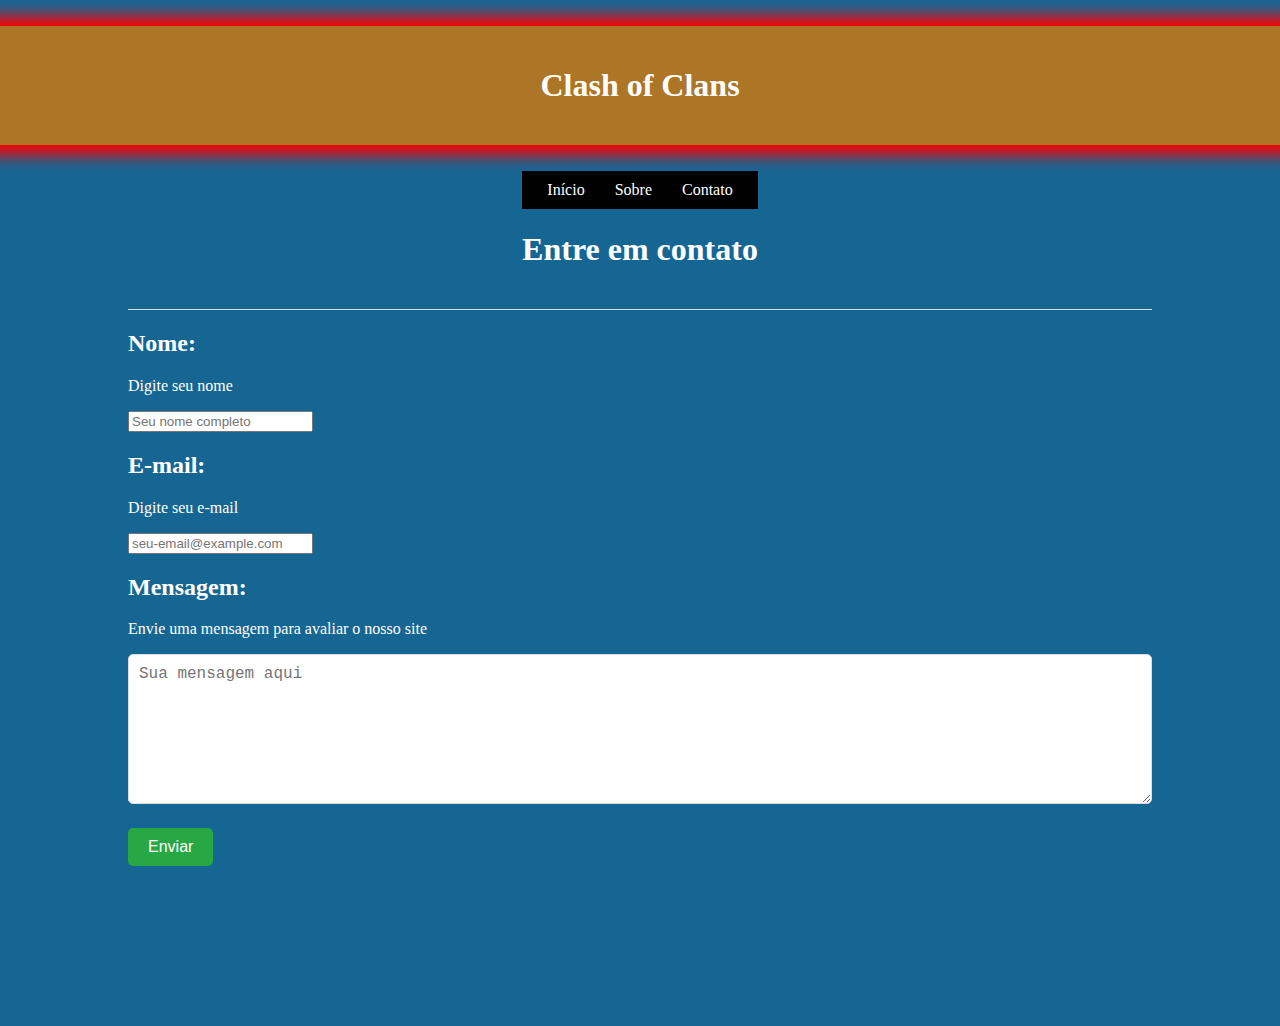
<file: contato.html>
<!DOCTYPE html>
<html lang="pt-br">
<head>
    <meta charset="UTF-8">
    <meta name="viewport" content="width=device-width, initial-scale=1.0">
    <title>Contato</title>
    <link rel="stylesheet" href="css/contato.css">
</head>
<body>

    <header class="titulo">
        <h1 class="jogos-terror">Clash of Clans</h1>
    </header>

    <nav>
        <a href="index.html">Início</a>
        <a href="sobre.html">Sobre</a>
        <a href="contato.html">Contato</a>
    </nav>

    <h1>Entre em contato</h1>

    <div class="formulario">
        <hr>
        <h2 class="form-title">Nome:</h2>
        <p class="form-description">Digite seu nome</p>
        <input type="text" class="form-input" placeholder="Seu nome completo">
        
        <h2 class="form-title">E-mail:</h2>
        <p class="form-description">Digite seu e-mail</p>
        <input type="email" class="form-input" placeholder="seu-email@example.com">
        
        <h2 class="form-title">Mensagem:</h2>
        <p class="form-description">Envie uma mensagem para avaliar o nosso site</p>
        <textarea name="mensagem" class="form-textarea" placeholder="Sua mensagem aqui"></textarea>
        <button type="submit" class="form-button">Enviar</button>
    </div>
</body>
</html>
</file>
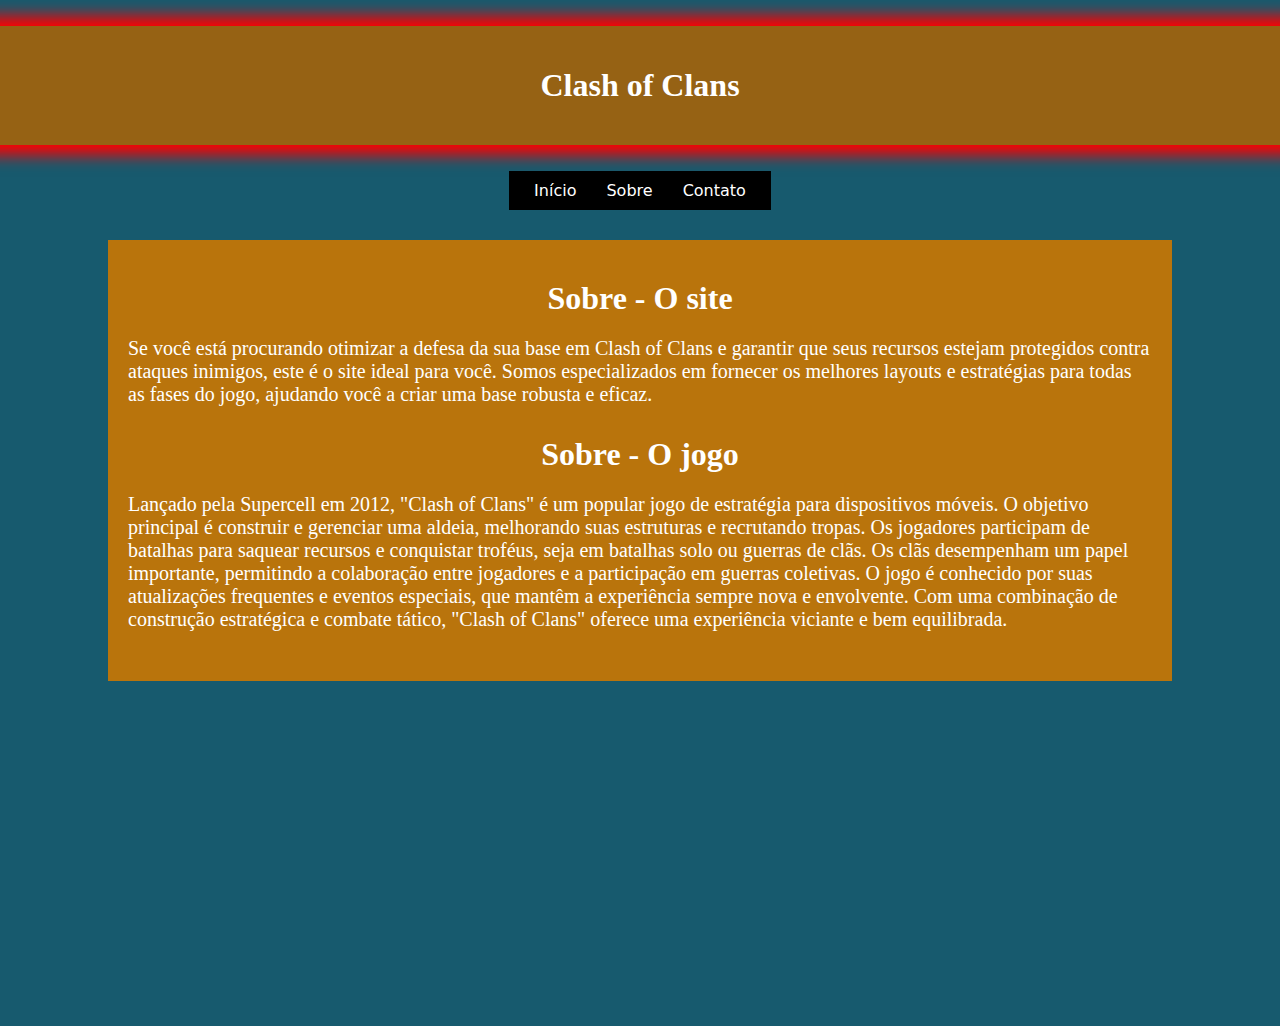
<file: sobre.html>
<!DOCTYPE html>
<html lang="pt-br">

<head>
    <meta charset="UTF-8">
    <meta name="viewport" content="width=device-width, initial-scale=1.0">
    <title>Sobre</title>
    <link rel="stylesheet" href="css/sobre.css">
</head>

<body>
    <header class="titulo">
        <h1 class="Clash of Clans">Clash of Clans</h1>
    </header>

    <nav>
        <a href="index.html">Início</a>
        <a href="sobre.html">Sobre</a>
        <a href="contato.html">Contato</a>
    </nav>

    <!-- Conteúdo principal -->
    <main class="caixa-textos">
        <h1>Sobre - O site</h1>
        <p>Se você está procurando otimizar a defesa da sua base em Clash of Clans e garantir que seus recursos estejam
            protegidos contra ataques inimigos, este é o site ideal para você. Somos especializados em fornecer os
            melhores layouts e estratégias para todas as fases do jogo, ajudando você a criar uma base robusta e eficaz.
        </p>
        <h1>Sobre - O jogo</h1>
        <p>Lançado pela Supercell em 2012, "Clash of Clans" é um popular jogo de estratégia para dispositivos móveis. O
            objetivo principal é construir e gerenciar uma aldeia, melhorando suas estruturas e recrutando tropas. Os
            jogadores participam de batalhas para saquear recursos e conquistar troféus, seja em batalhas solo ou
            guerras de clãs.
            Os clãs desempenham um papel importante, permitindo a colaboração entre jogadores e a participação em
            guerras coletivas. O jogo é conhecido por suas atualizações frequentes e eventos especiais, que mantêm a
            experiência sempre nova e envolvente. Com uma combinação de construção estratégica e combate tático, "Clash
            of Clans" oferece uma experiência viciante e bem equilibrada.</p>
    </main>
</body>
</html>
</file>
<file: css/contato.css>
body {
    margin: 0;
    padding: 0;
    margin-top: 2%;
    height: 1000px;
    display: flex;
    flex-direction: column;
    align-items: center;
    background-color: rgb(22, 102, 148);
    background-image: url(https://wallpapers.com/images/featured/clash-of-clans-f88iyeweabo3r6kz.jpg);
    color: aliceblue;
}

.titulo {
    display: flex;
    justify-content: center;
    width: 100%;
    background-color: rgb(172, 118, 38);
    color: rgb(255, 255, 255);
    padding: 20px;
    box-shadow: 0 10px 15px rgb(255, 0, 0), 0 -10px 15px rgb(255, 0, 0);
}

nav {
    display: flex;
    justify-content: center;
    background-color: rgb(0, 0, 0);
    padding: 10px;
    margin-top: 2%;
}

nav a {
    text-decoration: none;
    color: rgb(255, 255, 255);
    margin: 0 15px;
    font-size: 16px;
}

nav a:hover {
    color: rgb(255, 0, 0);
}

nav a:active {
    color: rgb(0, 0, 0);
}

h1 {
    color: rgb(255, 255, 255);
}

.formulario {
    color: rgb(255, 255, 255);
    width: 80%;
    height: 100px;
}

.form-textarea {
    width: 100%;
    height: 150px;
    padding: 10px;
    border: 1px solid #ddd;
    border-radius: 5px;
    box-sizing: border-box;
    font-size: 16px;
    margin-bottom: 20px;
}

.form-button {
    background-color: #28a745;
    color: white;
    border: none;
    padding: 10px 20px;
    border-radius: 5px;
    cursor: pointer;
    font-size: 16px;

}

.form-button:hover {
    background-color: #218838;
}

.formulario hr {
    border: 0;
    border-top: 1px solid #ddd;
    margin: 20px 0;
}
</file>
<file: css/sobre.css>
body {
    margin: 0;
    padding: 0;
    margin-top: 2%;
    height: 1000px;
    display: flex;
    flex-direction: column;
    align-items: center;
    background-color: rgb(23, 90, 110);
    background-image: url(https://wallpapers.com/images/featured/clash-of-clans-f88iyeweabo3r6kz.jpg);
}

.titulo {
    display: flex;
    justify-content: center;
    width: 100%;
    background-color: rgb(150, 98, 20);
    color: rgb(255, 255, 255);
    padding: 20px;
    box-shadow: 0 10px 15px rgb(255, 0, 0), 0 -10px 15px rgb(255, 0, 0);
}

nav {
    display: flex;
    justify-content: center;
    background-color: rgb(0, 0, 0);
    padding: 10px;
    font-family: "Lacquer", system-ui;
    margin-top: 2%;
}

nav a {
    text-decoration: none;
    color: rgb(255, 255, 255);
    margin: 0 15px;
    font-size: 16px;
}

nav a:hover {
    color: rgb(255, 0, 0);
}

nav a:active {
    color: rgb(0, 0, 0);
}

.caixa-textos {
    background-color: rgb(185, 116, 12);
    width: 80%;
    color: rgb(255, 255, 255);
    margin-top: 30px;
    padding: 20px;
}

.caixa-textos h1 {
    text-align: center;
    margin: 20px 0;
}

.caixa-textos p {
    text-align: left;
    margin-bottom: 30px;
    font-size: 20px;
}

.imagem-container {
    display: flex;
    align-items: flex-start;
    margin-top: 20px;
}

.imagem-container img {
    border-radius: 100%;
    width: 300px;
    margin-right: 20px;
}

.imagem-container .texto-com-imagem {
    max-width: 70%;
}

.texto-com-imagem a {
    text-decoration: none;
    color: rgb(255, 0, 0);
}

.texto-com-imagem a:visited {
    color: rgb(255, 0, 0);
}

.texto-com-imagem a:active {
    text-decoration: none;
    color: rgb(255, 0, 0);
}

.texto-com-imagem a:hover {
    text-decoration: underline;
    color: rgb(200, 0, 0);
}
</file>
